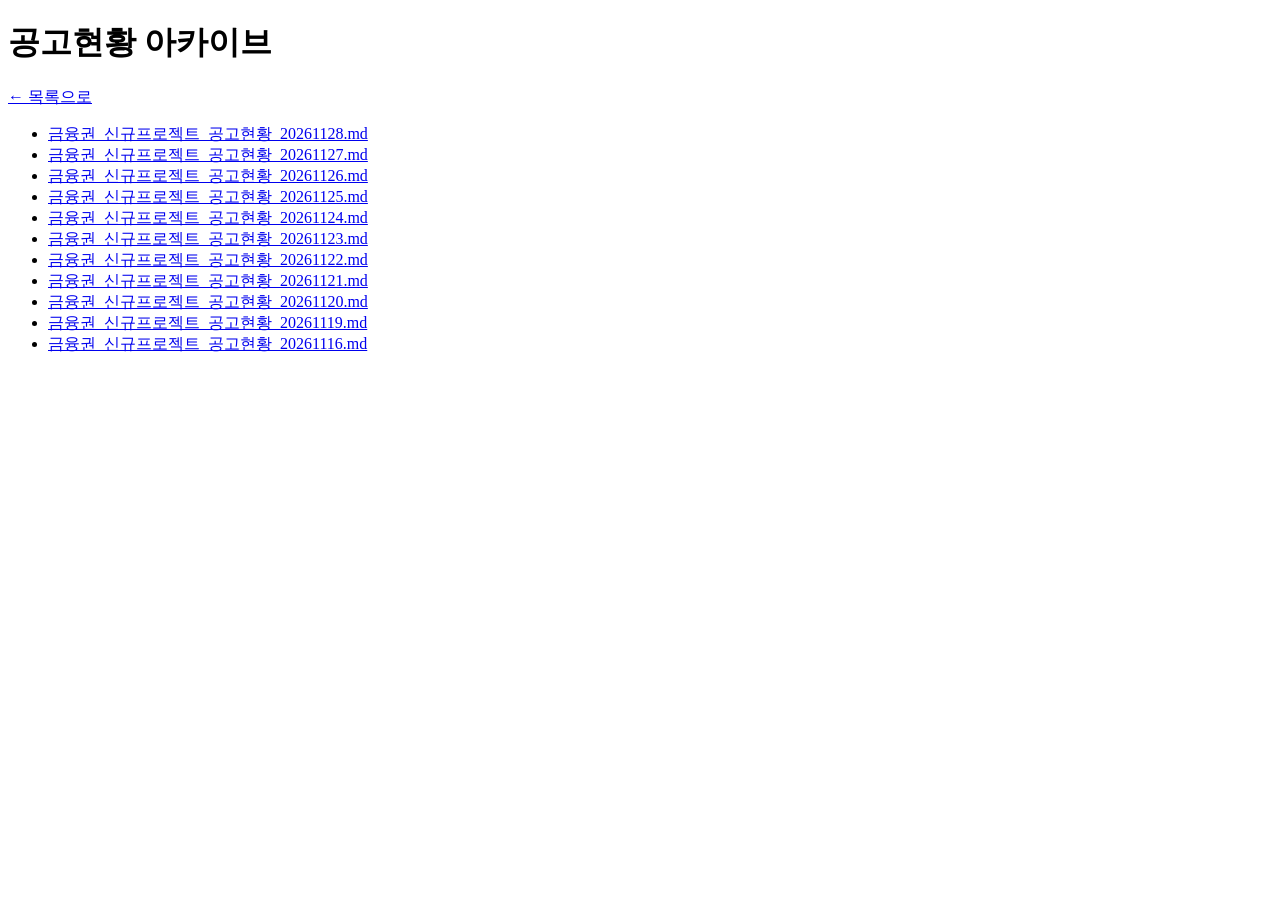
<file: docs/archive/index.html>
<!DOCTYPE html>
<html lang="ko"><head><meta charset="utf-8" /><title>아카이브</title></head>
<body>
  <h1>공고현황 아카이브</h1>
  <p><a href="../index.html">← 목록으로</a></p>
  <ul><li><a href="금융권_신규프로젝트_공고현황_20261128.md">금융권_신규프로젝트_공고현황_20261128.md</a></li>
<li><a href="금융권_신규프로젝트_공고현황_20261127.md">금융권_신규프로젝트_공고현황_20261127.md</a></li>
<li><a href="금융권_신규프로젝트_공고현황_20261126.md">금융권_신규프로젝트_공고현황_20261126.md</a></li>
<li><a href="금융권_신규프로젝트_공고현황_20261125.md">금융권_신규프로젝트_공고현황_20261125.md</a></li>
<li><a href="금융권_신규프로젝트_공고현황_20261124.md">금융권_신규프로젝트_공고현황_20261124.md</a></li>
<li><a href="금융권_신규프로젝트_공고현황_20261123.md">금융권_신규프로젝트_공고현황_20261123.md</a></li>
<li><a href="금융권_신규프로젝트_공고현황_20261122.md">금융권_신규프로젝트_공고현황_20261122.md</a></li>
<li><a href="금융권_신규프로젝트_공고현황_20261121.md">금융권_신규프로젝트_공고현황_20261121.md</a></li>
<li><a href="금융권_신규프로젝트_공고현황_20261120.md">금융권_신규프로젝트_공고현황_20261120.md</a></li>
<li><a href="금융권_신규프로젝트_공고현황_20261119.md">금융권_신규프로젝트_공고현황_20261119.md</a></li>
<li><a href="금융권_신규프로젝트_공고현황_20261116.md">금융권_신규프로젝트_공고현황_20261116.md</a></li></ul>
</body></html>
</file>
